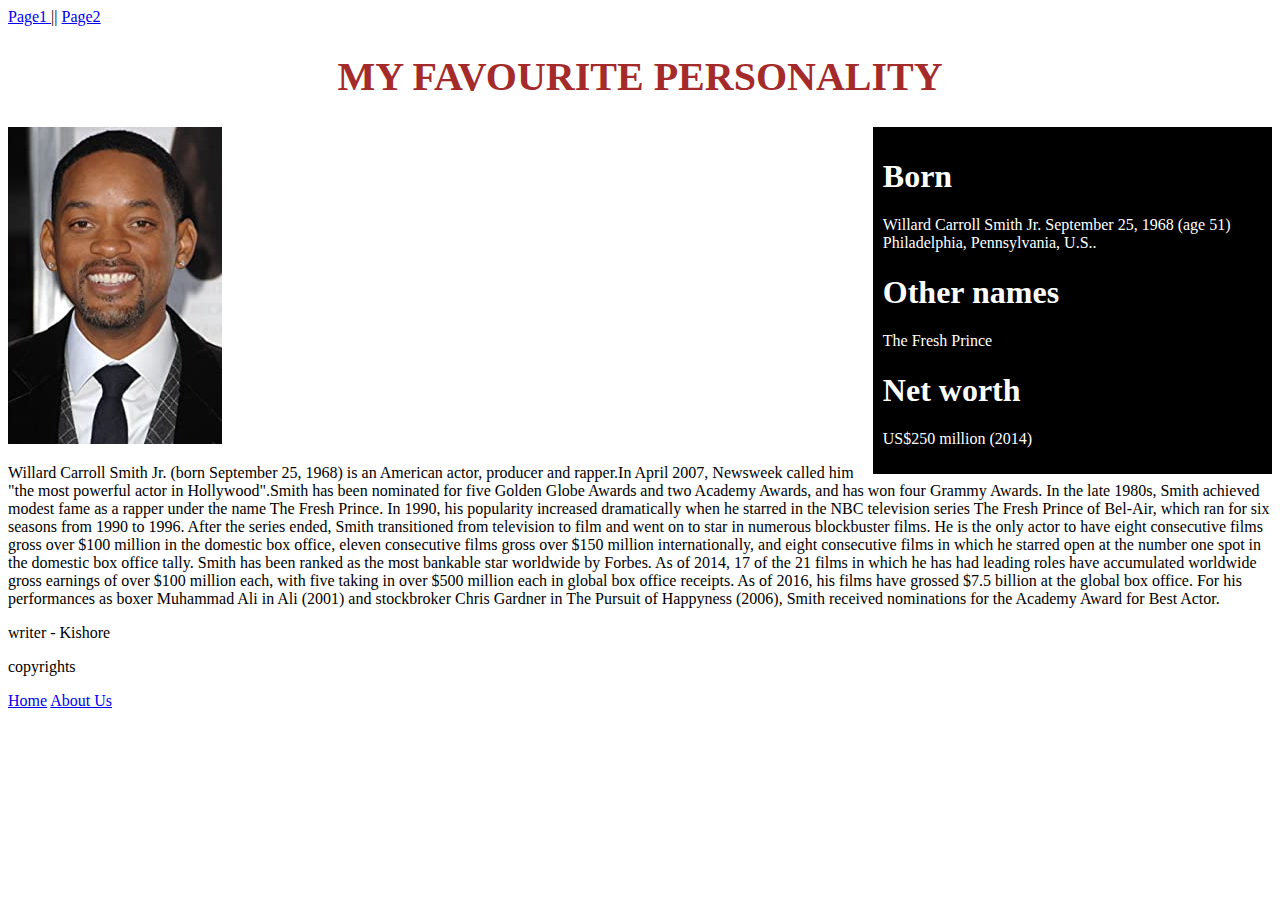
<file: WP LAB/1/test.html>
<!DOCTYPE html>
<html lang = "en">
<html>
<head>
<title>Will Smith</title>
<body>
<a href="webpagepage.html">Page1 </a>   ||   <a href="page2.html">Page2 </a>
<h1 style="color:brown;font-size:40px;text-align:center;">MY FAVOURITE PERSONALITY</h1>
<h2 style="color:black;text-align:center;"></h2>
<img src="will-smith-9542165-1-402.jpg" alt="Will Smith" />

<aside style="width:30%;float:right;background-color:black;color:white;padding:10px;">
<h1>Born</h1>
<p>Willard Carroll Smith Jr.
September 25, 1968 (age 51)
Philadelphia, Pennsylvania, U.S..</p>
<h1>Other names</h1>
<p>The Fresh Prince</p>
<h1>Net worth</h1>
<p>US$250 million (2014)</p>
</aside>

<p>Willard Carroll Smith Jr. (born September 25, 1968) is an American actor, producer and rapper.In April 2007, Newsweek called him "the most powerful actor in Hollywood".Smith has been nominated for five Golden Globe Awards and two Academy Awards, and has won four Grammy Awards.

In the late 1980s, Smith achieved modest fame as a rapper under the name The Fresh Prince. In 1990, his popularity increased dramatically when he starred in the NBC television series The Fresh Prince of Bel-Air, which ran for six seasons from 1990 to 1996. After the series ended, Smith transitioned from television to film and went on to star in numerous blockbuster films. He is the only actor to have eight consecutive films gross over $100 million in the domestic box office, eleven consecutive films gross over $150 million internationally, and eight consecutive films in which he starred open at the number one spot in the domestic box office tally.

Smith has been ranked as the most bankable star worldwide by Forbes. As of 2014, 17 of the 21 films in which he has had leading roles have accumulated worldwide gross earnings of over $100 million each, with five taking in over $500 million each in global box office receipts. As of 2016, his films have grossed $7.5 billion at the global box office. For his performances as boxer Muhammad Ali in Ali (2001) and stockbroker Chris Gardner in The Pursuit of Happyness (2006), Smith received nominations for the Academy Award for Best Actor.</p>
<footer>
     <p>writer - Kishore</p>
     <p>copyrights</p>
     <a href='#'>Home</a>
     <a href='#'>About Us</a>
</footer>     
</body>
</html> 
</body>
</html>
</file>
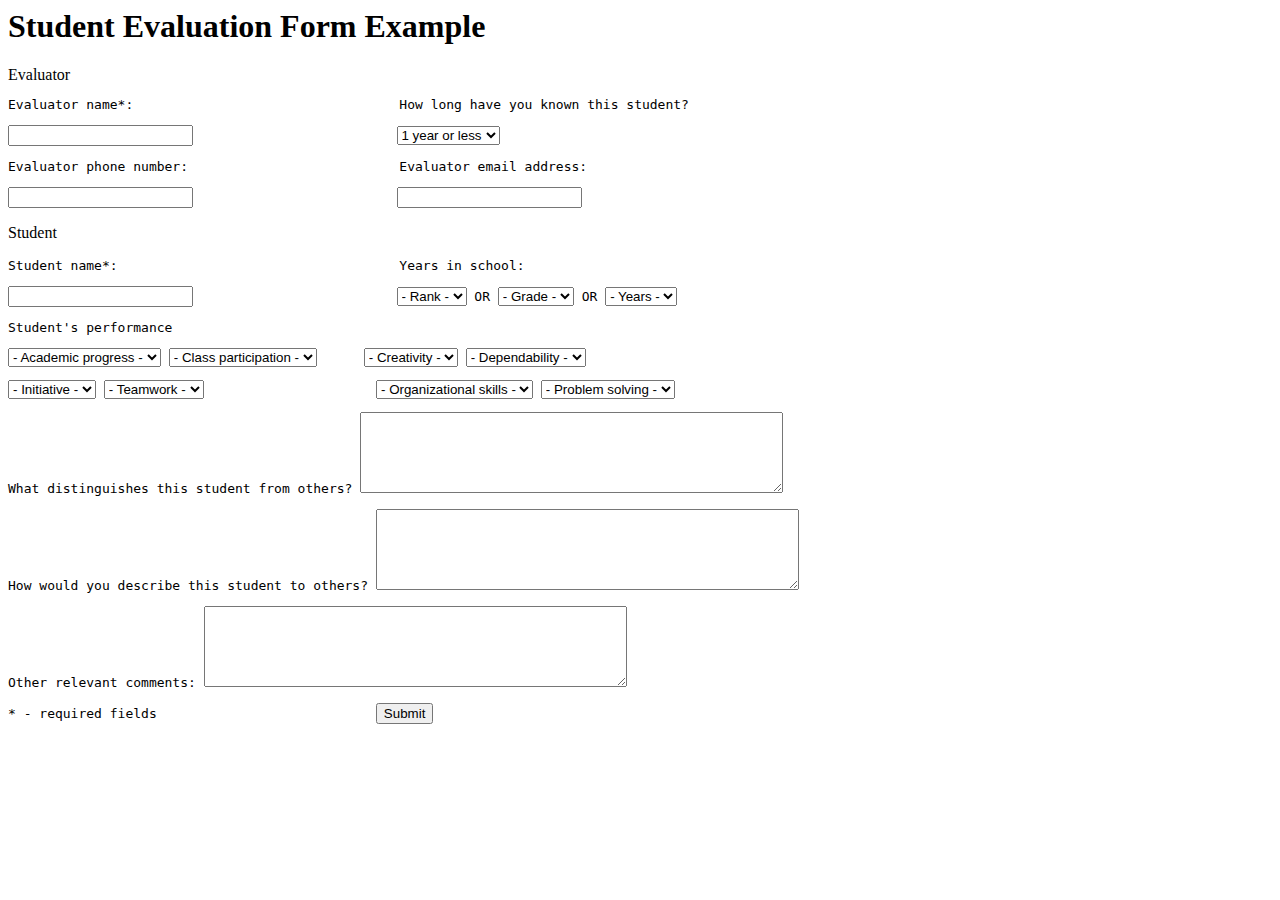
<file: WP LAB/2/a.html>
<html>
<header></header>
    <body>
        <h1>Student Evaluation Form Example</h1>
        <form>
		<label>Evaluator</label>
        <label for="n"><pre>Evaluator name*:                                  How long have you known this student?</pre></label>
        <pre><input type="text" id="n" name="n" required/>                          <select name="n" id="n"><option>1 year or less    </option></select></pre>
        <label for="p"><pre>Evaluator phone number:                           Evaluator email address:</pre></label>
        <pre><input type="text" id="p" name="p">                          <input type="text" id="p" name="p"></pre>
        <p>Student</p>
        <label for="sn"><pre>Student name*:                                    Years in school:</pre></label>
        <pre><input type="text" id="sn" name="sn">                          <select name="p" id="p"><option>- Rank -</option></select> OR <select name="p" id="p"><option>- Grade -</option></select> OR <select name="p" id="p"><option>- Years -</option></select></pre>
        <label for="sp"><pre>Student's performance</pre></label>
        <pre><select name="sp" id="sp"><option>- Academic progress -</option></select> <select name="sp" id="sp"><option>- Class participation -</option></select>      <select name="sp" id="sp"><option>- Creativity -</option></select> <select name="sp" id="sp"><option>- Dependability -</option></select></pre>
        <pre><select name="sp" id="sp"><option>- Initiative -</option></select> <select name="sp" id="sp"><option>- Teamwork -</option></select>                      <select name="sp" id="sp"><option>- Organizational skills -</option></select> <select name="sp" id="sp"><option>- Problem solving -</option></select></pre>
        <pre><label for="d">What distinguishes this student from others?</label> <textarea id="d" rows="5" cols="50"></textarea></pre>
        <pre><label for="h">How would you describe this student to others?</label> <textarea id="h" rows="5" cols="50"></textarea></pre>
        <pre><label for="o">Other relevant comments:</label> <textarea id="o" rows="5" cols="50"></textarea></pre>
        <pre>* - required fields                            <input type="submit"/></pre>
        </form>
    </body>
</html>
</file>
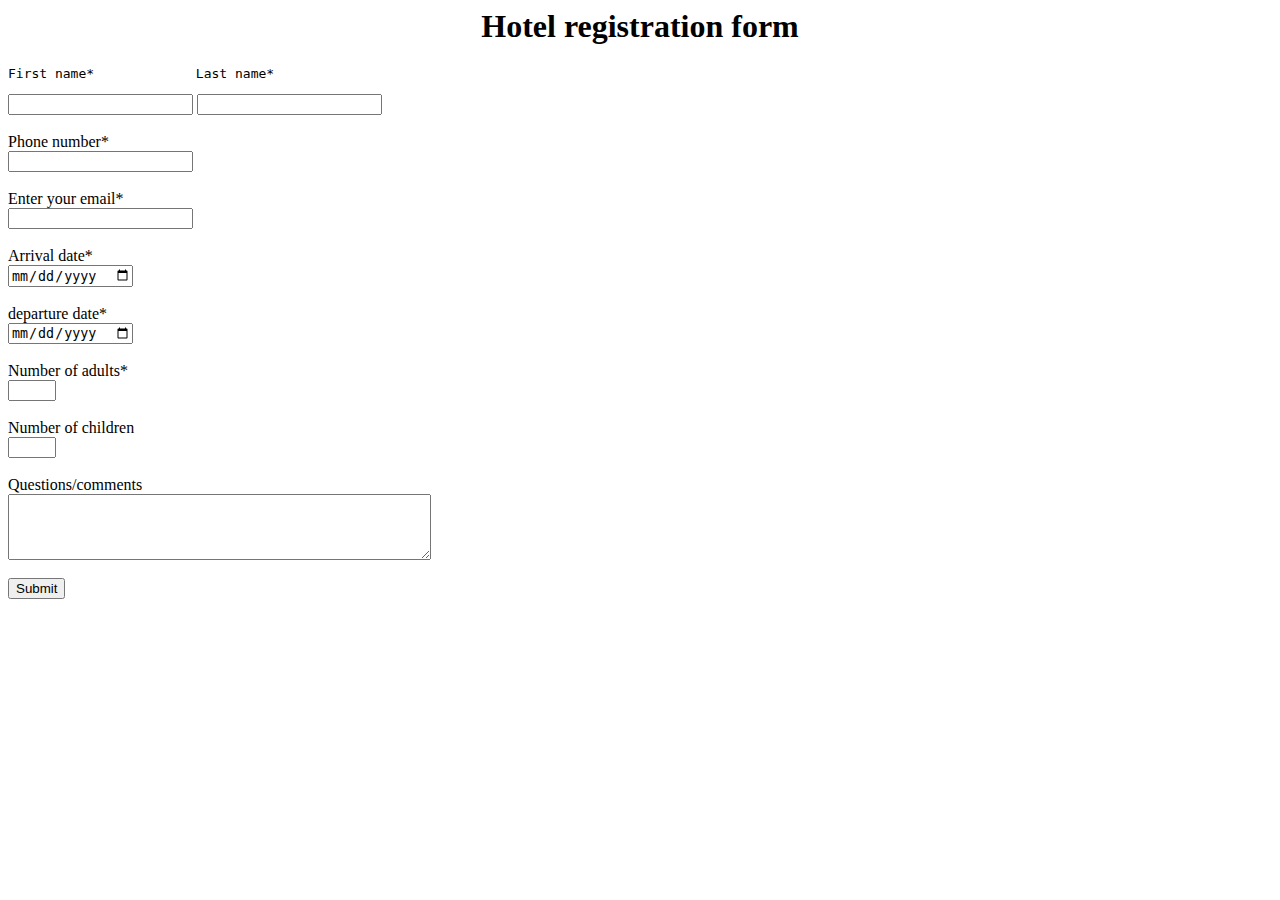
<file: WP LAB/2/new 1.html>
<html>
<body>
<header><h1><center>Hotel registration form</center></h1></header>
<form>
  <label for="fname"><pre>First name*             Last name*</pre></label>
  <input type="text" id="fname" name="fname">
   <input type="text" id="lname" name="lname"><br><br>
<label for="phone">Phone number*</label><br>
<input type="tel" id="phone" name="phone"><br><br>
  <label for="email">Enter your email*</label><br>
  <input type="email" id="email" name="email"><br><br>
<label for="arrival">Arrival date*</label><br>
<input type="date" id="arrival" name="arrival"><br><br>
<label for="departure">departure date*</label><br>
<input type="date" id="departure" name="departure"><br><br>
 <label for="adult">Number of adults*</label><br>
 <input type="number" id="adult" name="adult" min="1" max="4"><br><br>
<label for="children">Number of children</label><br>
 <input type="number" id="children" name="children" min="1" max="3"><br><br>
<label for="comments">Questions/comments</label><br>
<textarea id="comments" name="comments" rows="4" cols="50"></textarea><br><br>
<input type="submit">
</form>
</body>
</html>
</file>
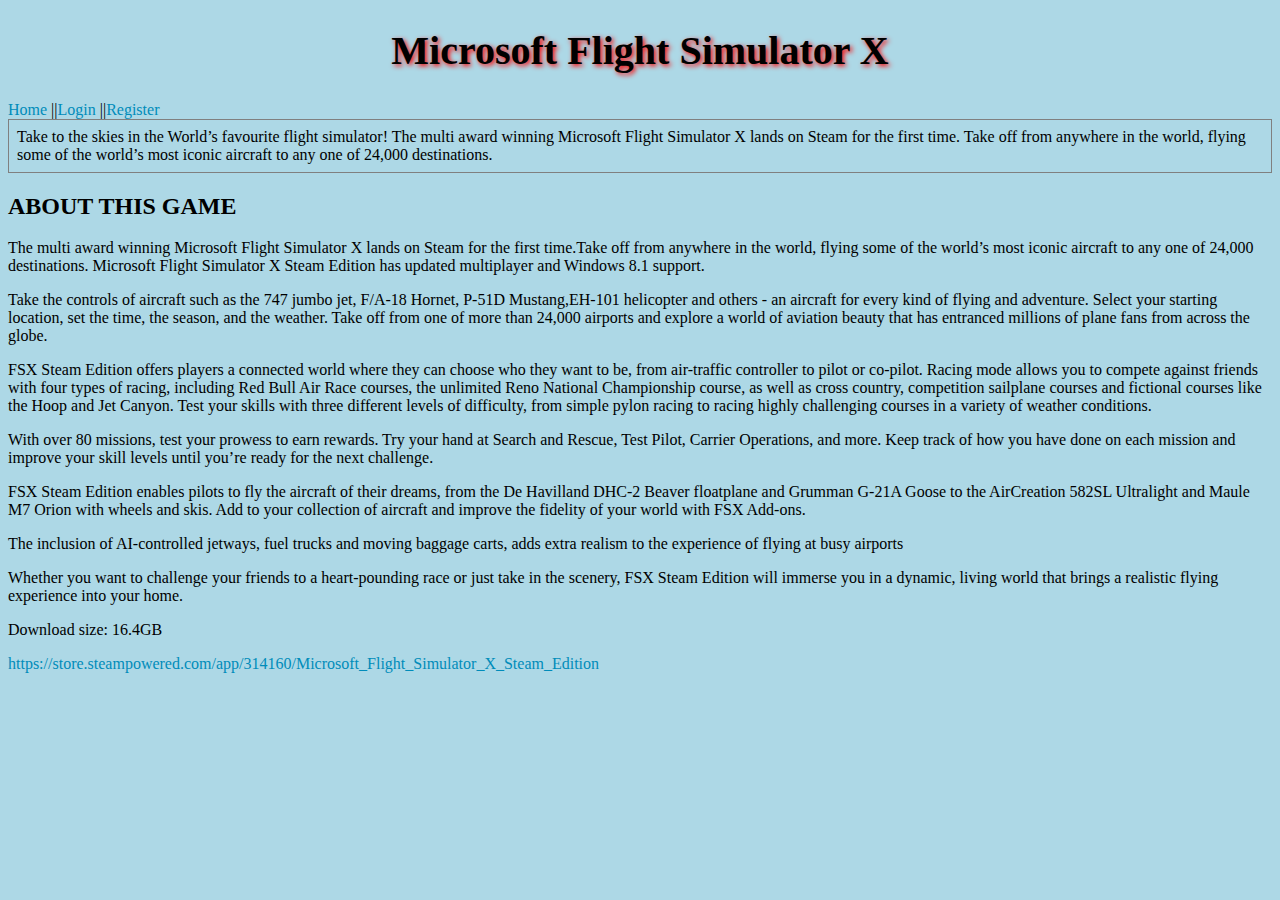
<file: WP LAB/3/fsx.html>
<!DOCTYPE html>
<html>
<head>
<style>
body {
 background-color: lightblue;
}
div {
  border: 1px solid gray;
  padding: 8px;
}

}

p1 {
  text-indent: 50px;
  text-align: justify;
  letter-spacing: 3px;
}
h1 {
  text-shadow: 2px 2px 5px red;
}
a {
  text-decoration: none;
  color: #008CBA;
}
</style>
</head>
<h1 style="color:black;font-size:40px;text-align:center;">Microsoft Flight Simulator X</h1>
<a href="fsx.html">Home </a>||<a href="login page.html">Login </a>||<a href="Register.html">Register</a>
<div>
<p1> Take to the skies in the World’s favourite flight simulator! The multi award winning Microsoft Flight Simulator X 
lands on Steam for the first time. Take off from anywhere in the world, flying some of the world’s most iconic aircraft 
to any one of 24,000 destinations.</p1>
</div>
<h2>ABOUT THIS GAME </h2>
 <p> The multi award winning Microsoft Flight Simulator X lands on Steam for the first time.Take off from anywhere in the world, flying some of the world’s most iconic aircraft to any one of 24,000 destinations. Microsoft Flight Simulator X Steam Edition has updated multiplayer and Windows 8.1 support.</p>
 <p>Take the controls of aircraft such as the 747 jumbo jet, F/A-18 Hornet, P-51D Mustang,EH-101 helicopter and others - an aircraft for every kind of flying and adventure. Select your starting location, set the time, the season, and the weather. Take off from one of more than 24,000 airports and explore a world of aviation beauty that has entranced millions of plane fans from across the globe.</p>
 <p> FSX Steam Edition offers players a connected world where they can choose who they want to be, from air-traffic controller to pilot or co-pilot. Racing mode allows you to compete against friends with four types of racing, including Red Bull Air Race courses, the unlimited Reno National Championship course, as well as cross country, competition sailplane courses and fictional courses like the Hoop and Jet Canyon. Test your skills with three different levels of difficulty, from simple pylon racing to racing highly challenging courses in a variety of weather conditions. </p>
 <p> With over 80 missions, test your prowess to earn rewards. Try your hand at Search and Rescue, Test Pilot, Carrier Operations, and more. Keep track of how you have done on each mission and improve your skill levels until you’re ready for the next challenge.</p>
 <p>FSX Steam Edition enables pilots to fly the aircraft of their dreams, from the De Havilland DHC-2 Beaver floatplane and Grumman G-21A Goose to the AirCreation 582SL Ultralight and Maule M7 Orion with wheels and skis. Add to your collection of aircraft and improve the fidelity of your world with FSX Add-ons.</p>
<p>The inclusion of AI-controlled jetways, fuel trucks and moving baggage carts, adds extra realism to the experience of flying at busy airports</p>
<p>Whether you want to challenge your friends to a heart-pounding race or just take in the scenery, FSX Steam Edition will immerse you in a dynamic, living world that brings a realistic flying experience into your home.</p>
<p>Download size: 16.4GB</p>
 <a href="url">https://store.steampowered.com/app/314160/Microsoft_Flight_Simulator_X_Steam_Edition</a>
</body>
</html>
</file>
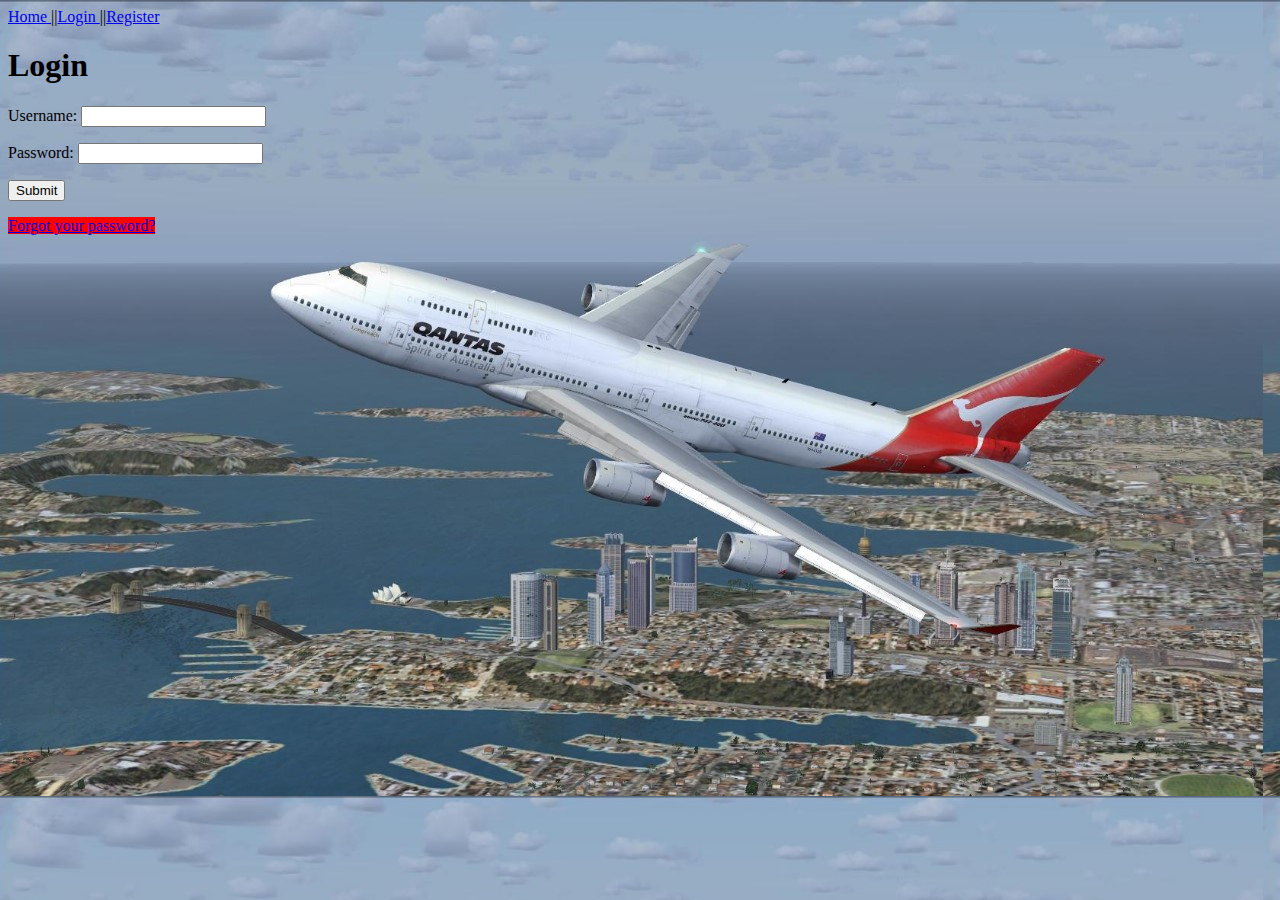
<file: WP LAB/3/login page.html>
<!DOCTYPE html>
<html>
<head>
<style>
body {
  background-image: url("bg.jpg")
}
a[target] {
  background-color: red;
}
</style>
</head>
<body>
<a href="fsx.html">Home </a>||<a href="login page.html">Login </a>||<a href="Register.html">Register</a>
<h1>Login</h1>
<label for="email">Username:</label>
<input type="email" id="email" name="email">
<p>
<label for="password">Password:</label>
<input type="password" id="password" name="password">
</p>
<input type="submit">
<p></p>
<a target="_blank" href="text">Forgot your password?</a> 
</body>
</html>
</file>
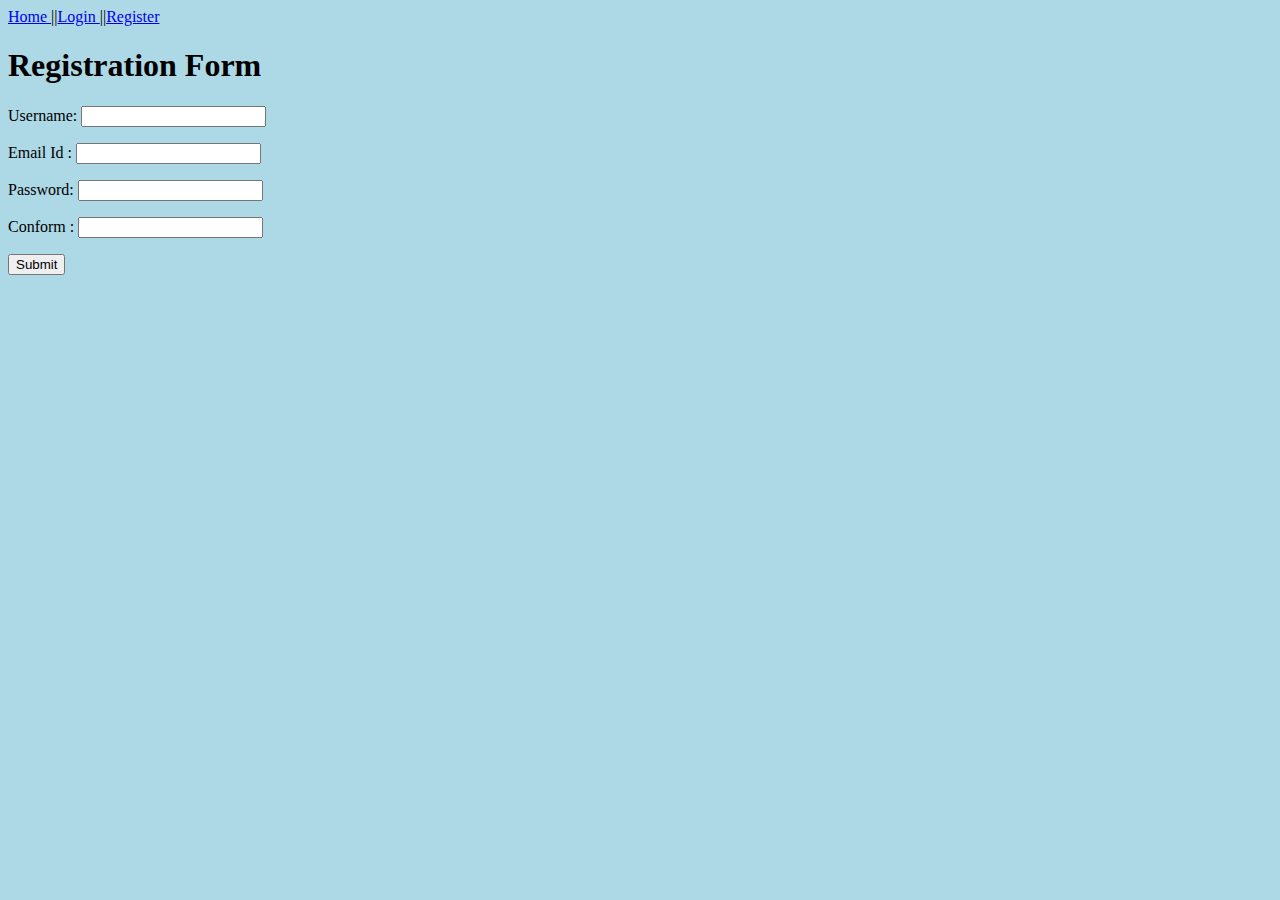
<file: WP LAB/3/Register.html>
<!DOCTYPE html>
<html>
<head>
<style>
body
{
 background-color: lightblue;
}
</style>
</head>
<body>
<a href="fsx.html">Home </a>||<a href="login page.html">Login </a>||<a href="Register.html">Register</a>
<h1>Registration Form</h1>
<label for="email">Username:</label>
<input type="email" id="email" name="email">
<p>
<label for="email">Email Id :</label>
<input type="email" id="email" name="email">
</p>
<p>
<label for="password">Password: </label>
<input type="password" id="password" name="password">
</p>
<p>
<label for="password">Conform :</label>
<input type="password" id="password" name="password">
</p>
<input type="submit">
<p></p>


</body>
</html>
</file>
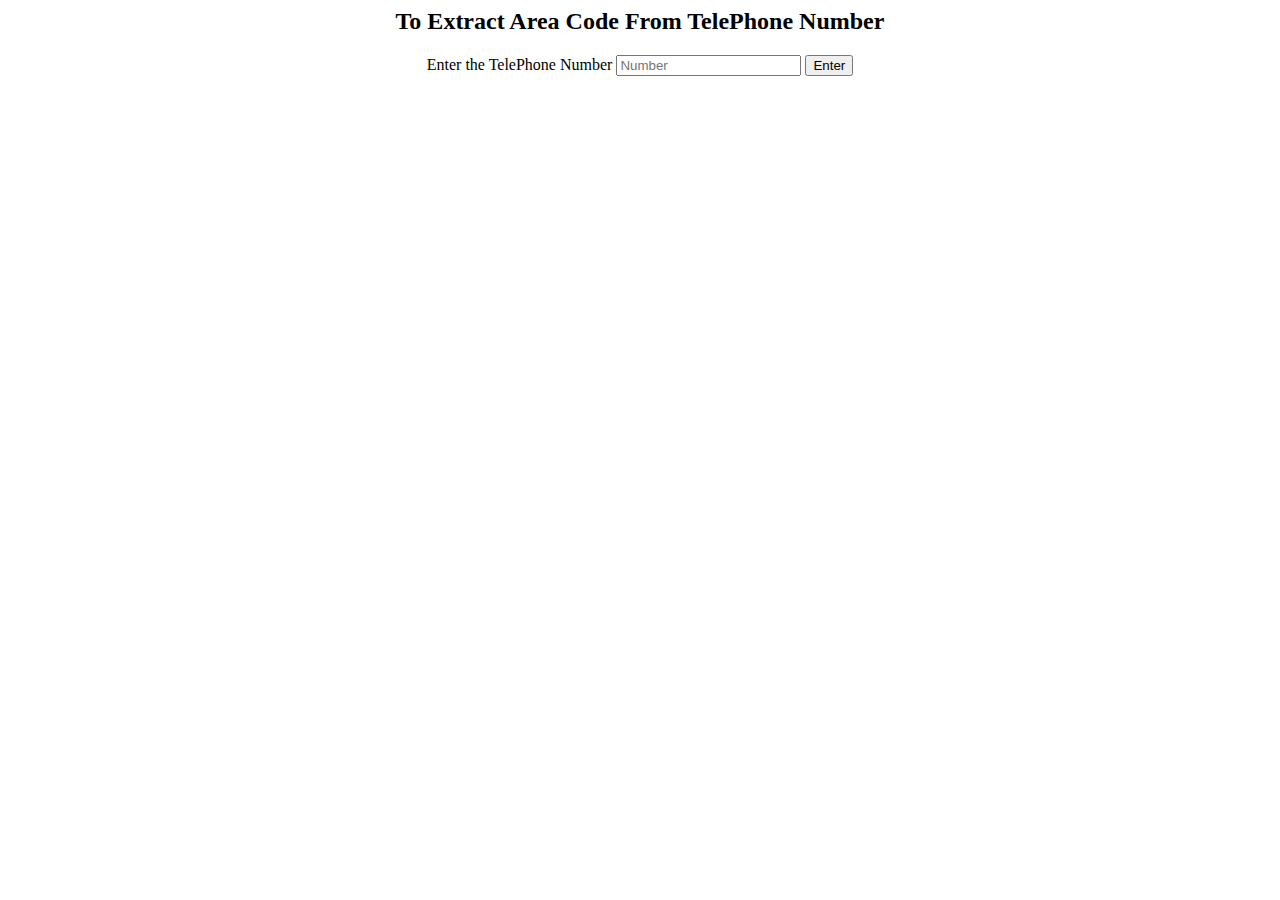
<file: WP LAB/4/Copy of java6.html>
<html>
<body>
<div style="text-align: center;">
<h2>To Extract Area Code From TelePhone Number</h2>
<label>Enter the TelePhone Number</label>
<input type="text" placeholder="Number" id="n"/>
<input type="button" value="Enter" onclick="Check()" />
<p id="results"></p>
</div>
<script>
function Check()
 {
 var n=document.getElementById("n").value;
 var l=n.split("-");
 document.getElementById("results").innerHTML = l[0]+" is the area code and "+l[1]+" is the Number";
 }
</script>
</body>
</html>
</file>
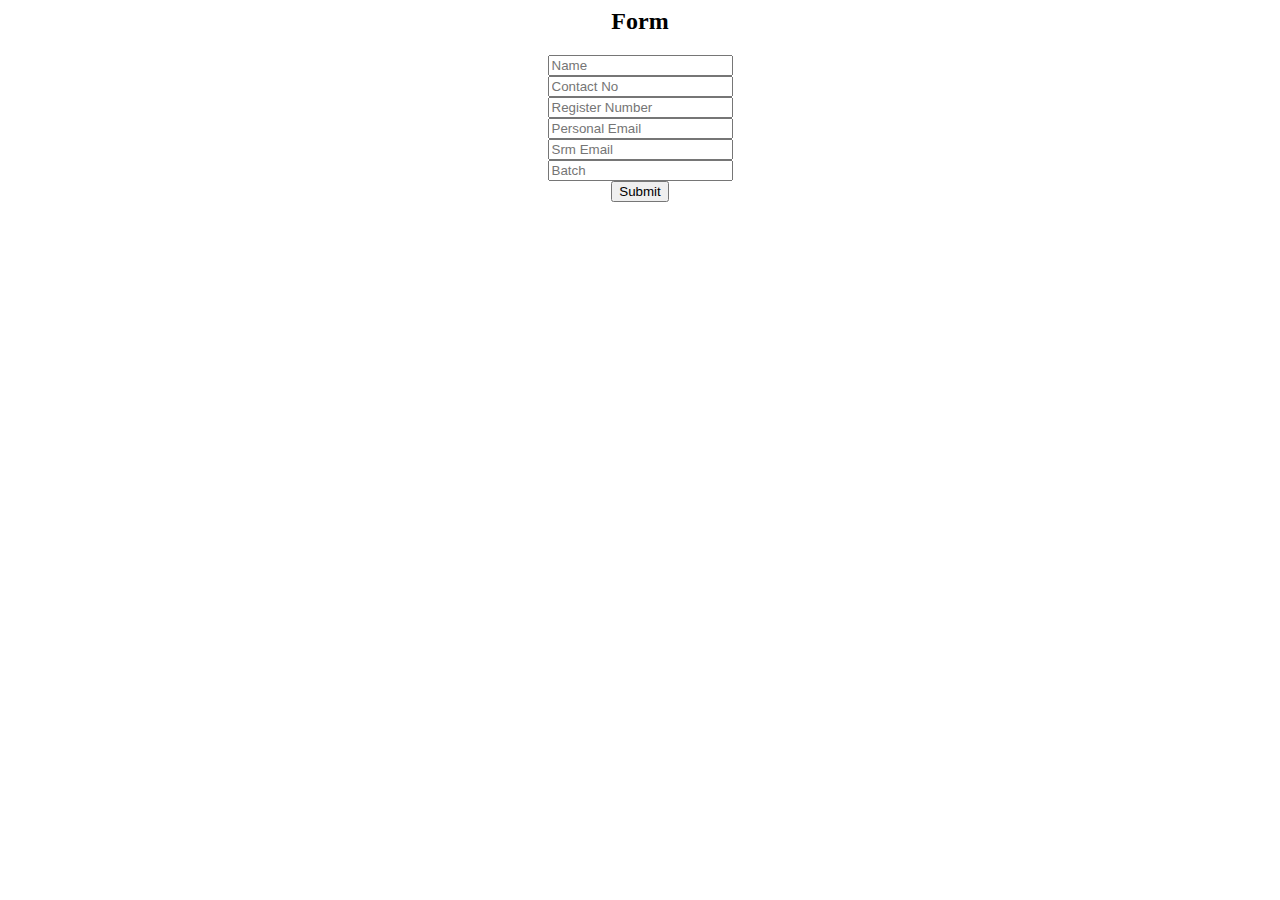
<file: WP LAB/4/Copy of java7.html>
<html>
<head>
 <title>Form Using JavaScript</title>
 <script src="java7.js"></script>
</head>
<body>
<div style="text-align: center;">
 <h2>Form</h2>
 <div id="error_message"></div>
 <form id="myform" onsubmit="return validate();">
 <div class="input_field">
 <input type="text" placeholder="Name" id="name">
 </div>
 <div class="input_field">
 <input type="text" placeholder="Contact No" id="phone">
 </div>
 <div class="input_field">
 <input type="text" placeholder="Register Number" id="reg">
 </div>
 <div class="input_field">
 <input type="text" placeholder="Personal Email" id="pemail">
 </div>
 <div class="input_field">
 <input type="text" placeholder="Srm Email" id="semail">
 </div>
 <div class="input_field">
 <input type="text" placeholder="Batch" id="batch">
 </div>
 <div class="btn">
 <input type="submit">
 </div>
 </form>
</div>
</body>
</html>
</file>
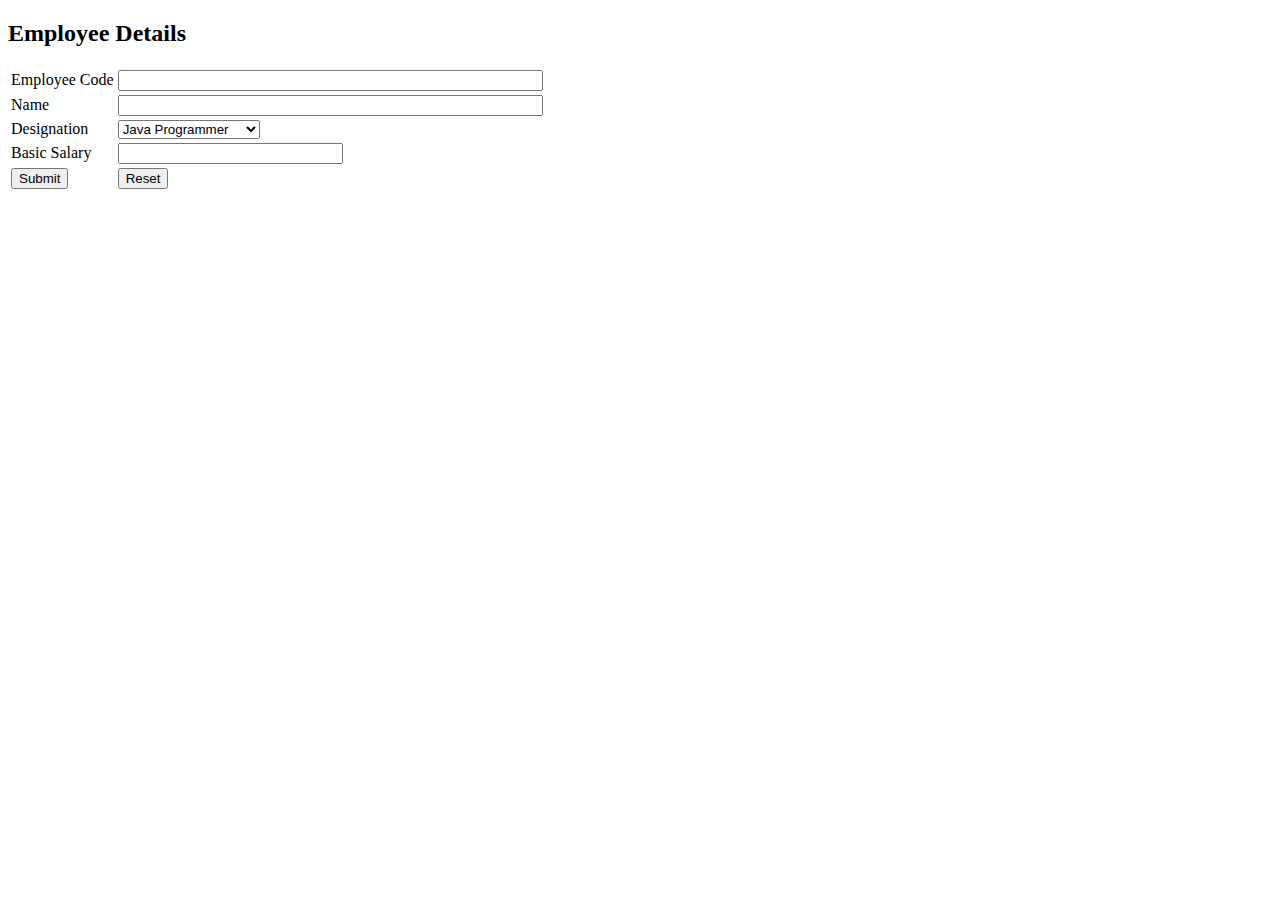
<file: WP LAB/6/home.html>
<!DOCTYPE html>
<html>
<head>
<meta charset="UTF-8">
<title>Employee</title>
</head>
<body>
	<h2>Employee Details</h2>
	<form name="empform" action="http://localhost:8080/PaySlip/MyServlet"
	method="post">
		<table>
			<tr>
				<td>Employee Code </td>
				<td><input type="text" name="empcode" size="50"/></td>
			</tr>
			<tr>
				<td>Name </td>
				<td><input type="text" name="name" size="50"/></td>
			</tr>
			<tr>
				<td>
					<label for="designation">Designation </label>
				</td>
				<td>
					<select name="designation">
						<option value="Java Programmer">Java Programmer</option>
						<option value="Python Programmer">Python Programmer</option>
						<option value="PHP Programmer">PHP Programmer</option>
					</select>
				</td>
			</tr>
			<tr>
				<td>Basic Salary </td>
				<td><input type="text" name="basic" size="25"/></td>
			</tr>
			<tr>
				<td><input type="submit" name="submit1" value="Submit"/></td>
				<td><input type="reset" name="reset1" value="Reset"/></td>
			</tr>
		</table>
	</form>
</body>
</html>
</file>
